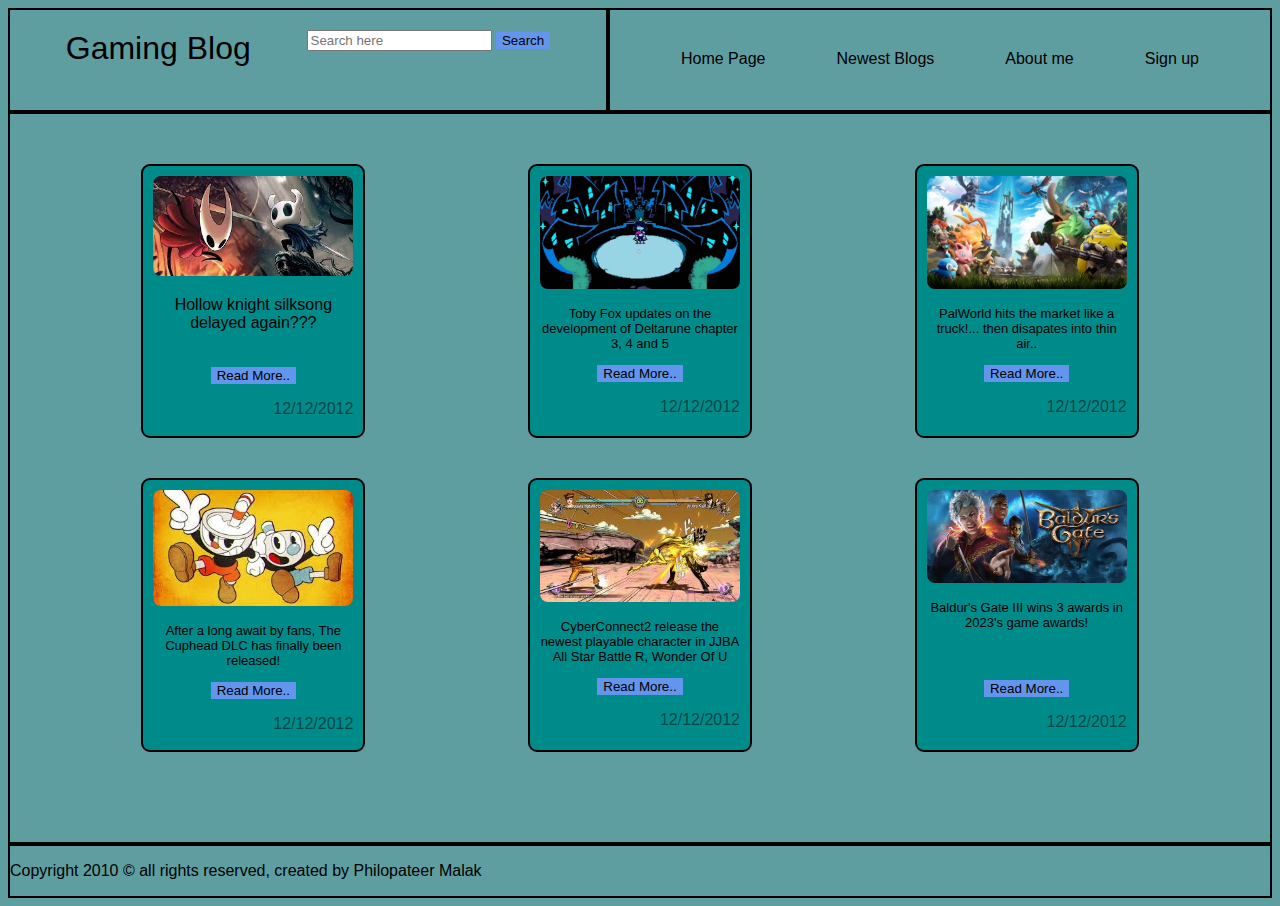
<file: End of term project DECI L3 Web Design/index.html>
<!DOCTYPE html>
<html lang="en">
<head>
    <meta charset="UTF-8">
    <meta name="viewport" content="width=device-width, initial-scale=1.0">
    <link rel="stylesheet" type="text/css" href="assets/css/home.css">
    <link rel="icon" href="assets/images/icon.png">
    <title>Gaming blog</title>
</head>
<body>
    <div class="container">
        <header class="header1 box">
            <div id="main">Gaming Blog</div>
            <div>
                <input type="text" placeholder="Search here">
                <button>Search</button>
            </div>    
        </header>
        <header class="header2 box">
            <div><a href="index.html">Home Page</a></div>
            <div><a href="blog posts/blog.html">Newest Blogs</a></div>
            <div><a href="">About me</a></div>
            <div><a href="">Sign up</a></div> 
        </header>
        <div class="content box">
            <div class="box newsbox" id="news1">
                <img src="assets/images/silksong.jpg" alt="Hollow knight: silksong">
                <p>Hollow knight silksong delayed again???</p> <br>
                <a href="blog posts/blog.html"><button >Read More..</button></a>
                <p id="date">12/12/2012</p>
            </div>
            <div class="box newsbox" id="news2">
                <img src="assets/images/Deltarune.jpg" alt="Deltarune">
                <p id="toobig">Toby Fox updates on the development of Deltarune chapter 3, 4 and 5</p>
                <button>Read More..</button>
                <p id="date">12/12/2012</p>
            </div>
            <div class="box newsbox" id="news3">
                <img src="assets/images/PalWorld.jpg" alt="PalWorld">
                <p id="toobig">PalWorld hits the market like a truck!... then disapates into thin air..</p>
                <button>Read More..</button>
                <p id="date">12/12/2012</p>
            </div>
            <div class="box newsbox" id="news4">
                <img src="assets/images/cuphead.jpg" alt="cuphead">
                <p id="toobig">After a long await by fans, The Cuphead DLC has finally been released!</p>
                <button>Read More..</button>
                <p id="date">12/12/2012</p>
            </div>
            <div class="box newsbox" id="news5">
                <img src="assets/images/allstarbattler.jpg" alt="jjba">
                <p id="toobig">CyberConnect2 release the newest playable character in JJBA All Star Battle R, Wonder Of U</p>
                <button>Read More..</button>
                <p id="date">12/12/2012</p>
            </div>
            <div class="box newsbox" id="news6">
                <img src="assets/images/baldursgate.jpg" alt="Baldur's gate III">
                <p id="toobig">Baldur's Gate III wins 3 awards in 2023's game awards!</p> <br><br>
                <button>Read More..</button>
                <p id="date">12/12/2012</p>
            </div>
        </div>
        <div class="footer box">
            <p>Copyright 2010 © all rights reserved, created by Philopateer Malak</p>
        </div>
    </div>
</body>
</html>
</file>
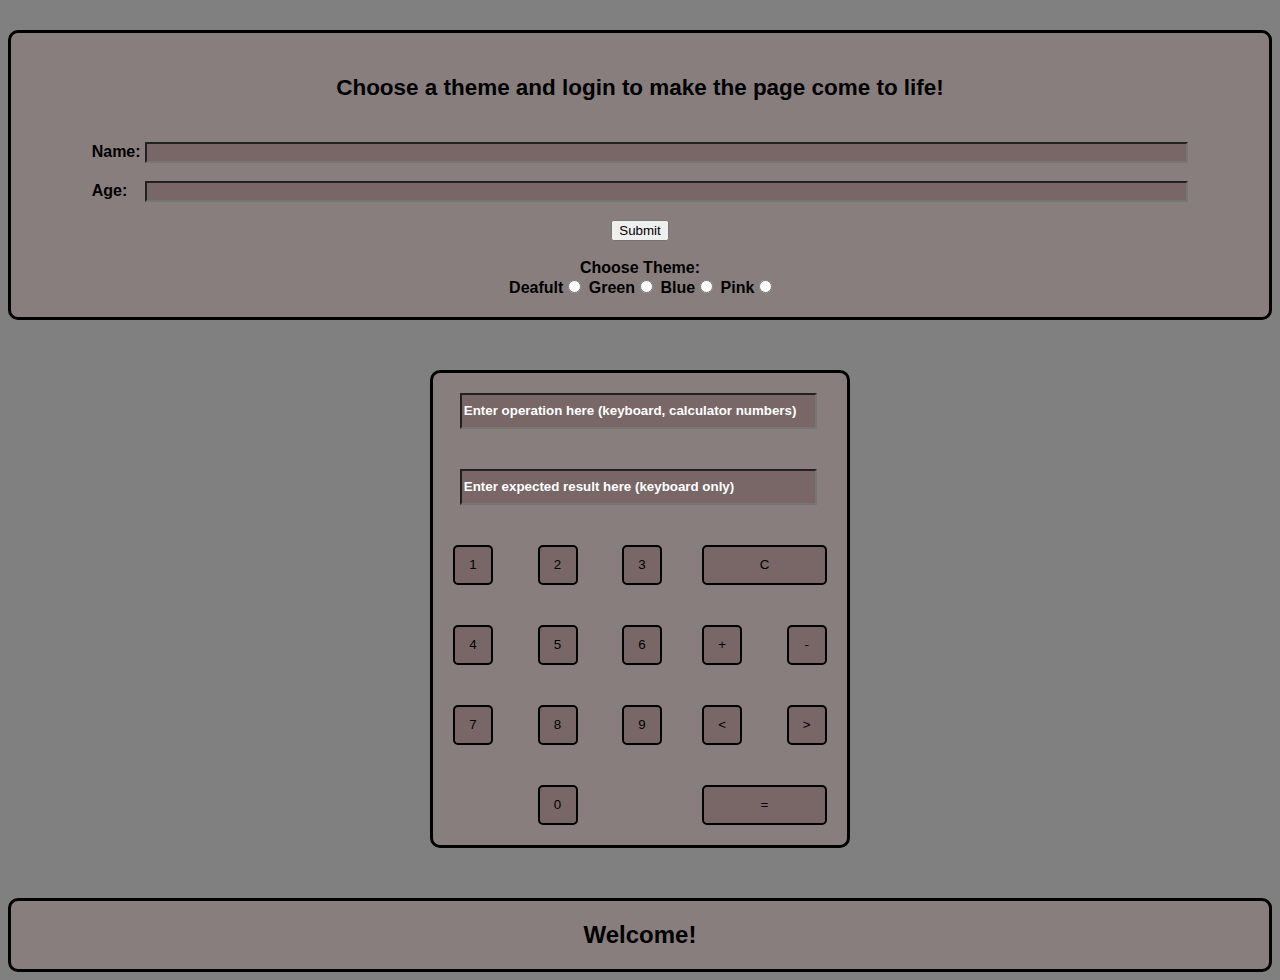
<file: End of term project DECI L3 Web Design/KidCalc/index.html>
<!DOCTYPE html>
<html lang="en">
<head>
    <meta charset="UTF-8">
    <meta name="viewport" content="width=device-width, initial-scale=1.0">
    <link rel="stylesheet" href="assets/css/DeafultTheme.css">
    <link id="themecss" rel="stylesheet" href="">
    <title>KidCalc</title>
</head>
<body>
    <div class="container">
        <Form class="login box">
            <div id="logtitle"> <h3>Choose a theme and login to make the page come to life! </h3> </div> <br>
            <div>Name: <input type="text" name="name" id="name"></div> <br>
            <div>Age:&nbsp; &nbsp; <input type="number" name="age" id="age"></div> <br>
            <button type="button" onclick="login()">Submit</button> <br> <br>
            Choose Theme:
            <div id="theme"> <br>
                <div>&nbsp;Deafult<input type="radio" name="theme" value="" id="deafult" onchange="changeTheme(this)"></div>
                <div>&nbsp;Green<input type="radio" name="theme" value="assets/css/GreenTheme.css" id="cartoons" onchange="changeTheme(this)"></div>
                <div>&nbsp;Blue<input type="radio" name="theme" value="assets/css/BlueTheme.css" id="waldo" onchange="changeTheme(this)"></div>
                <div>&nbsp;Pink<input type="radio" name="theme" value="assets/css/PinkTheme.css" id="flowers" onchange="changeTheme(this)"></div>
            </div>
        </form>
        <div class="calccont">
            <div class="calc box">
                <div class="inputs">
                    <input type="text" name="result" placeholder="Enter operation here (keyboard, calculator numbers)" id="operation"> <br>
                    <input type="text" name="result" placeholder="Enter expected result here (keyboard only)" id="result">
                </div>
                <div class="numbers">
                    <button class="calcbutton" id="one" onclick="addValue('1')"> 1 </button>
                    <button class="calcbutton" id="two" onclick="addValue('2')"> 2 </button>
                    <button class="calcbutton" id="three" onclick="addValue('3')"> 3 </button> <br>
                    <button class="calcbutton" id="four" onclick="addValue('4')"> 4 </button>
                    <button class="calcbutton" id="five" onclick="addValue('5')"> 5 </button>
                    <button class="calcbutton" id="six" onclick="addValue('6')"> 6 </button> <br>
                    <button class="calcbutton" id="seven" onclick="addValue('7')"> 7 </button>
                    <button class="calcbutton" id="eight" onclick="addValue('8')"> 8 </button>
                    <button class="calcbutton" id="nine" onclick="addValue('9')"> 9 </button> <br> 
                    <button class="calcbutton" id="zero" onclick="addValue('0')"> 0 </button>
                </div>
                <div class="operations">
                    <button class="calcbutton" id="delete" onclick="decValue()"> C </button> <br>
                    <button class="calcbutton" id="plus" onclick="addValue('+')"> + </button> <button class="calcbutton" id="minus" onclick="addValue('-')"> - </button> <br>
                    <button class="calcbutton" id="lessthan" onclick="addValue('<')"> < </button> <button class="calcbutton" id="greaterthan" onclick="addValue('>')"> > </button> <br>
                    <button class="calcbutton" id="equal" onclick="checkOperation()"> = </button>
                </div>
            </div>
        </div>
        <div class="info box">
            <div><h2 id="welcome">Welcome!</h2></div>
        </div>
    </div>
</body>
<script> 
    function login() {
        let name = document.getElementById("name").value;
        let age = document.getElementById("age").value;
        let welcome = document.getElementById("welcome");

        if ( name == "" || age == "") {
            alert("Please enter name and age")
        } else {
            welcome.innerText = "Welcome " + name + "!";
        }
    }

    function changeTheme(radioButton) {
        let themeCss = document.getElementById("themecss");
        themeCss.href = radioButton.value;
    }
    
    function addValue(x) {
        document.getElementById("operation").value += x;
    }
    
   // decValue() idea by ChatGPT
    function decValue() {
        let inputValue = document.getElementById("operation").value;

        if (inputValue.length > 0) {
            let decreasedValue = inputValue.slice(0, -1);
            document.getElementById("operation").value = decreasedValue;
      }
    }

    // about 30% of checkOperation() by ChatGPT
    function checkOperation() {
        let operationInput = document.getElementById("operation").value;
        let expectedResultInput = document.getElementById("result").value;

        if(operationInput.includes(">","<")){
            let comparision = eval(operationInput);
            if(comparision){
                alert("This expression is True!");
            } else{
                alert("This expression is False!");
            }
        } else if (!operationInput || !expectedResultInput) {
            alert("Please enter both the operation and the expected result.");
            return;
        } else {
            let result = eval(operationInput);

            if(result == expectedResultInput) {
                alert("Correct! Great Job!");
            } else {
                alert("Sorry! But That is Incorrect. Try Again!");
            }
        }

        
    }

</script>
</html>
</file>
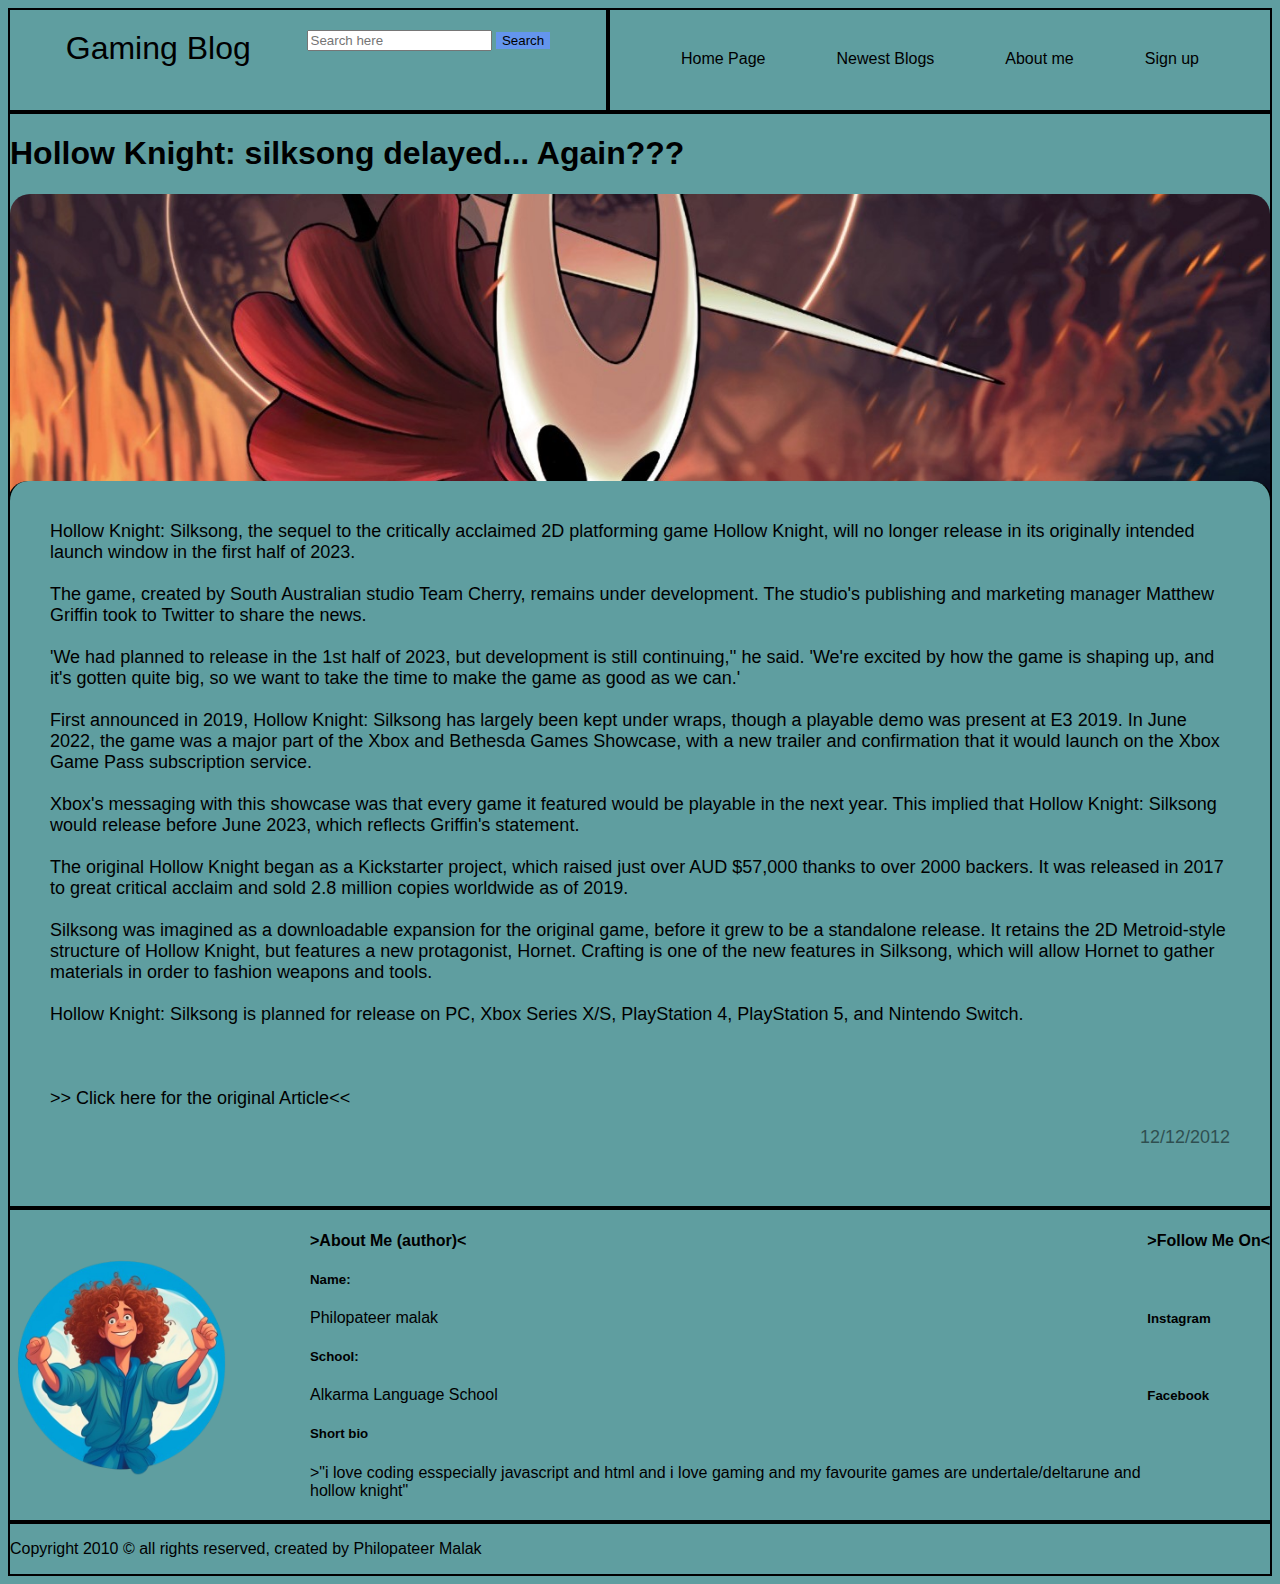
<file: End of term project DECI L3 Web Design/blog posts/blog.html>
<!DOCTYPE html>
<html lang="en">
<head>
    <meta charset="UTF-8">
    <meta name="viewport" content="width=device-width, initial-scale=1.0">
    <link rel="icon" href="..\assets\images\icon.png">
    <link rel="stylesheet" href="..\assets\css\blog.css">
    <title>Hollow Knight delayed again??? </title>
</head>
<body>
    <div class="container">
        <header class="header1 box">
            <div id="main">Gaming Blog</div>
            <div>
                <input type="text" placeholder="Search here">
                <button>Search</button>
            </div>    
        </header>
        <header class="header2 box">
            <div><a href="..\index.html">Home Page</a></div>
            <div><a href="blog.html">Newest Blogs</a></div>
            <div><a href="">About me</a></div>
            <div><a href="">Sign up</a></div> 
        </header>
        <div class="title box">
            <h1>Hollow Knight: silksong delayed... Again???</h1>
            <img src="..\assets\images\hollow_knight_silksong_header.jpg" alt="Hollow knight: silksong">
        </div>
        <div class="content box">
            Hollow Knight: Silksong, the sequel to the critically acclaimed 2D platforming game Hollow Knight, will no longer release in its originally intended launch window in the first half of 2023.
            <br><br>
            The game, created by South Australian studio Team Cherry, remains under development. The studio's publishing and marketing manager Matthew Griffin took to Twitter to share the news.
            <br><br>
            'We had planned to release in the 1st half of 2023, but development is still continuing,'' he said. 'We're excited by how the game is shaping up, and it's gotten quite big, so we want to take the time to make the game as good as we can.'
            <br><br>
            First announced in 2019, Hollow Knight: Silksong has largely been kept under wraps, though a playable demo was present at E3 2019. In June 2022, the game was a major part of the Xbox and Bethesda Games Showcase, with a new trailer and confirmation that it would launch on the Xbox Game Pass subscription service.
            <br><br>
            Xbox's messaging with this showcase was that every game it featured would be playable in the next year. This implied that Hollow Knight: Silksong would release before June 2023, which reflects Griffin's statement.
            <br><br>
            The original Hollow Knight began as a Kickstarter project, which raised just over AUD $57,000 thanks to over 2000 backers. It was released in 2017 to great critical acclaim and sold 2.8 million copies worldwide as of 2019.
            <br><br>
            Silksong was imagined as a downloadable expansion for the original game, before it grew to be a standalone release. It retains the 2D Metroid-style structure of Hollow Knight, but features a new protagonist, Hornet. Crafting is one of the new features in Silksong, which will allow Hornet to gather materials in order to fashion weapons and tools.
            <br><br>
            Hollow Knight: Silksong is planned for release on PC, Xbox Series X/S, PlayStation 4, PlayStation 5, and Nintendo Switch.
            <br><br><br><br>
            <a href="https://www.gameshub.com/news/news/hollow-knight-silksong-delayed-2023-release-date-details-reason-2615777/#:~:text=The%20game%20was%20originally%20planned,back%20due%20to%20ongoing%20development.&text=Hollow%20Knight%3A%20Silksong%2C%20the%20sequel,the%20first%20half%20of%202023.">>> Click here for the original Article<<</a>
            <p id="date"> 12/12/2012</p>
    </div>
    <div class="about box">
        <img src="../assets/images/avatar.png" alt="avatar" id="avatar"> <!--avatar from artbreeder.com-->
        <div class="aboutcontent">
            <h4>>About Me (author)<</h4>
            <div><h5>Name:</h5>Philopateer malak</div>
            <div><h5>School:</h5>Alkarma Language School</div>
            <div><h5>Short bio</h5>>"i love coding esspecially javascript and html and i love gaming and my favourite games are undertale/deltarune and hollow knight"</div>
        </div>
        <div class="socials">
            <h4>>Follow Me On<</h4> <br>
            <div>
                <a href="https://www.instagram.com/call_mee_jake/"><h5>Instagram</h5></a> <br>
                <a href="https://www.facebook.com/philo.malak.5/"><h5>Facebook</h5></a>
            </div>
        </div>
    </div>
    <div class="footer box">
        <p>Copyright 2010 © all rights reserved, created by Philopateer Malak</p>
    </div>
</body>
</html>
</file>
<file: End of term project DECI L3 Web Design/assets/css/home.css>
body{
    font-family: Arial, Helvetica, sans-serif;
    background-color:cadetblue;
}

a:link
,a:visited
,a:active{
    text-decoration: none;
    color: black;
}

a:hover{
    color: blueviolet;
}

button{
    background-color: cornflowerblue;
    border: 0;
}

/* button shadow idea from w3schools https://www.w3schools.com/css/tryit.asp?filename=trycss_buttons_shadow */
button:hover{
    box-shadow: 0 12px 16px 0 rgba(0,0,0,0.24),0 17px 50px 0 rgba(0,0,0,0.19);
    transition-duration: 0.4s;
    cursor: pointer;
}

button:active{
    box-shadow: none;
}

img{
    width: 100%;
    border-radius: 8px;
}

.container{
    display: grid;
    grid-template-columns: 300px 300px 300px;
    grid-template-areas: 
    "hd1 hd1 hd2 hd2 hd2 hd2 hd2"
    "main main main main main main main"
    "ft ft ft ft ft ft ft";
}

.box{
    border: 2px solid black;
}

.header1{
    height: 80px;
    padding-top: 20px;
    grid-area: hd1;
    display: flex;
    justify-content: space-evenly;
}

.header2{
    grid-area: hd2;
    padding-top: 40px;
    display: flex;
    justify-content: space-evenly;
}

.footer{
    grid-area: ft;
}

.content{
    grid-area:main;
    padding: 50px;
    display: grid;
    justify-content: space-around;
    grid-template-areas: 
    "n1 n2 n3"
    "n4 n5 n6";
}

    .newsbox{
        padding: 10px;
        text-align: center;
        background-color: darkcyan;
        width: 200px;
        height: 250px;
        border-radius: 9px;
        margin-bottom: 40px;
    }

    #news1{
        grid-area: n1;
    }
    #news2{
        grid-area: n2;
    }
    #news3{
        grid-area: n3;
    }    
    #news4{
        grid-area: n4;
    }    
    #news5{
        grid-area: n5;
    }    
    #news6{
        grid-area: n6;
    } 

#date{
    opacity: 50%;
    text-align: right;
}
#toobig{
    font-size: small;
}

#main{
    font-family: 'Segoe UI', Tahoma, Geneva, Verdana, sans-serif;
    font-size: xx-large;
}

@media(max-width:480px){
    .container{
        grid-template-columns: auto;
        grid-template-areas: 
        "hd1 hd1"
        "hd2 hd2"
        "main main"
        "ft ft";
    }
    .content{
        grid-area:main;
        padding: 50px;
        display: grid;
        justify-content: space-around;
        grid-template-areas: 
        "n1 n2"
        "n3 n4"
        "n5 n6";
    }

    .header2{
        padding-top: 0;
        flex-direction: column;
        align-items: center;
        line-height: 30px;
    }

    .newsbox{
        width: 84%;
    }

    #main{
        width: 101px;
        font-size: x-large;
    }    
}

@media (min-width:481px) and (max-width:768px){
    .container{
        grid-template-columns: 400px;
        grid-template-areas: 
        "hd1 hd1"
        "hd2 hd2"
        "main main"
        "ft ft";
    }
}
</file>
<file: End of term project DECI L3 Web Design/KidCalc/assets/css/DeafultTheme.css>
body{
    font-family: Arial, Helvetica, sans-serif;
    font-weight: 600;
    background-color: gray;
}

button:hover
,button:active{
    cursor: pointer;
}

input[type="text"]
,input[type="number"]{
    font-weight: 600;
    background-color: rgb(121, 103, 103);
    color: white;
}

::placeholder{
    color: white;
}

.box{
    border: 3px solid black;
    background-color: rgb(136, 126, 126);
}

.login{
    grid-area: log;
    text-align: center;
    border-radius: 10px;
    padding: 20px;
    margin-top: 30px;
}

.info{   
    border-radius: 10px;
    width: auto;
    text-align: center;
}

.calccont{
    display: flex;
    justify-content: center;
}

.calc{
    display: grid;
    grid-column: auto;
    grid-template-areas: 
    "inp inp"
    "num op";
    align-items: center;
    border-radius: 10px;
    text-align: center;
    width: fit-content;
    margin: 50px;
}

.numbers{
    grid-area: num;
}

.operations{
    grid-area: op;
}

.calcbutton{
    border: 2px solid black;
    border-radius: 5px;
    width: 40px;
    height: 40px;
    margin: 20px;
    background-color: rgb(121, 103, 103);
}

.inputs{
    width: 165%;
}

#logtitle{
    font-size: larger;
}

#theme{
    display: flex;
    flex-direction: row;
    justify-content: center;
}

#operation
,#result{
    grid-area: inp;
    margin: 20px;
    width: 85%;
    height: 30px;
}

#delete
,#equal{
    width: 125px;
}

#name
,#age
{
    width: 85%;
}
</file>
